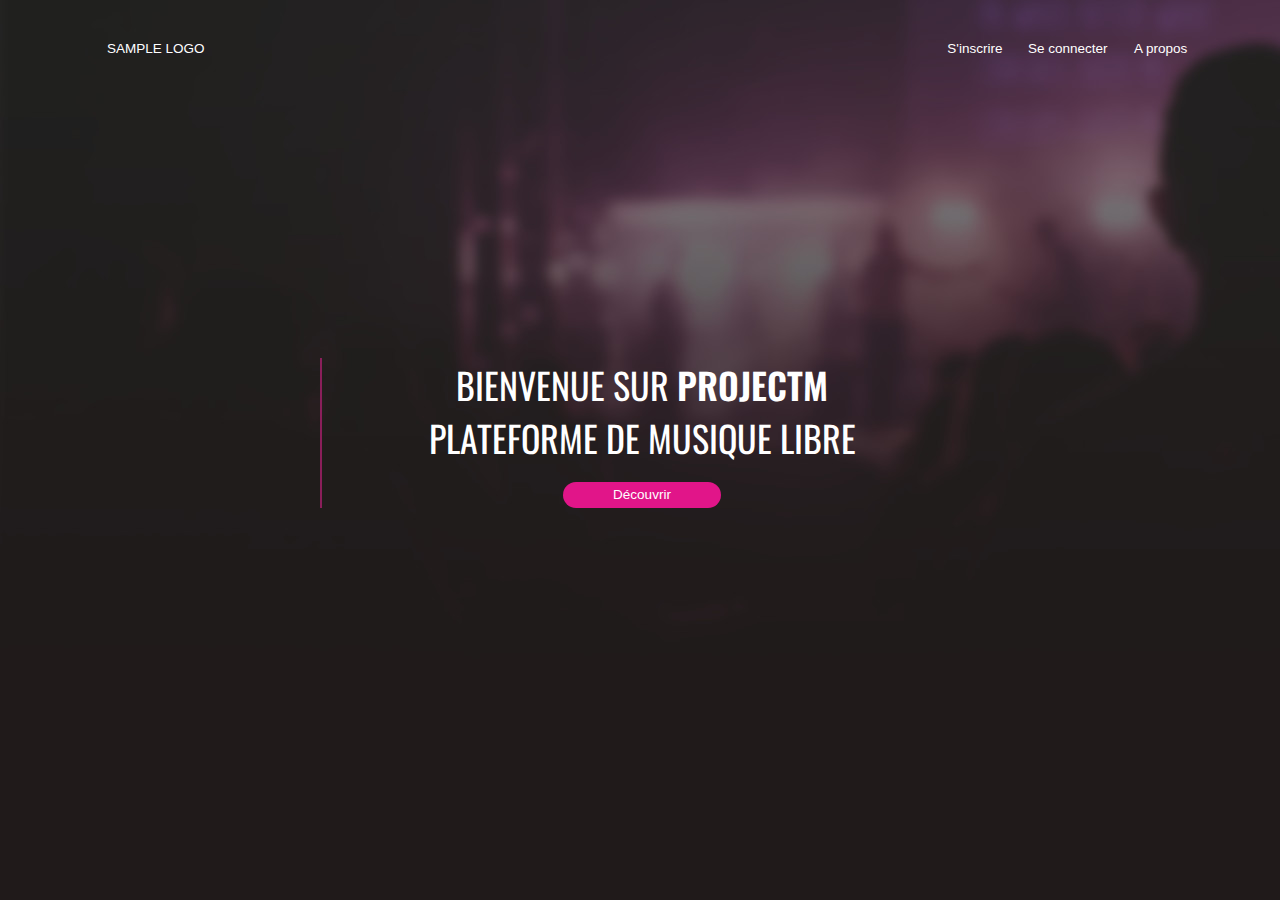
<file: soundplatform/index.html>
<!DOCTYPE html><html lang="fr"><head><title> </title><link href="https://fonts.googleapis.com/css?family=Oswald" rel="stylesheet"><link rel="stylesheet" type="text/css" href="stylesheets/css/stylesheet.css"><meta name="viewport" content="width=device-width" charset="UTF-8"><lin href="https://fonts.googleapis.com/css?family=Open+Sans" rel="stylesheet"></lin></head><body><!-- #loader-wrapper--><!-- #loader --><div id="index-wrapper"><div class="nav-wrapper"><div class="row"><div class="col col--2-of-12 col--m-1-of-5 col--s-1-of-4"><div class="box"><p>SAMPLE LOGO</p></div></div><div class="col col--1-of-12 col--push-7-of-12 col--m-1-of-5 col--s-1-of-4"><div class="box"><p>S'inscrire</p></div></div><div class="col col--1-of-12 col--m-1-of-5 col--s-1-of-4"><div class="box"><p>Se connecter</p></div></div><div class="col col--1-of-12 col--m-1-of-5 col--s-1-of-4"><div class="box"><p>A propos</p></div></div></div></div><div class="welcome-text">BIENVENUE SUR <em>PROJECTM</em><br>PLATEFORME DE MUSIQUE LIBRE<div class="discover_button"><p>Découvrir</p></div></div></div></body></html>
</file>
<file: soundplatform/stylesheets/css/stylesheet.css>
@charset "UTF-8";
/*-----------------------------------*\
  $TOAST-GRID
  An insane grid.
  You'd be mad to use it.
  Usage
  =====
  Assuming default values:
  <div class="grid">
    <div class="grid__col grid__col--1-of-2">
      A half-width column.
    </div>
    <div class="grid__col grid__col--1-of-4 grid__col--pull-1-of-4">
      A quarter, pulled left by its own width. You get this, right?
    </div>
  </div>
  Customisation
  =============
  $toast-grid-namespace and $toast-grid-column-namespace
  adjusts the class names for the grid. With
  default values, grid wrappers have a class
  of '.grid' and columns '.grid__col'.
  $toast-col-groups(n) adjusts column divisions.
  For example, $toast-col-groups(12) will produce
  a 12-column grid. $col-groups(3,6,8)
  will produce a 3-, 6-, and 8-column grid.
  $toast-gutter-width is—you guessed it—the gutter
  width. Accepts any unit.
  That's it. Have fun.
\*-----------------------------------*/
.row {
  list-style: none;
  margin-left: -10px; }

.col--2-of-2, .col--3-of-3, .col--4-of-4, .col--5-of-5, .col--6-of-6, .col--8-of-8, .col--12-of-12 {
  width: 100%; }

.col--1-of-2, .col--2-of-4, .col--3-of-6, .col--4-of-8, .col--6-of-12 {
  width: 50%; }

.col--1-of-3, .col--2-of-6, .col--4-of-12 {
  width: 33.33333%; }

.col--2-of-3, .col--4-of-6, .col--8-of-12 {
  width: 66.66667%; }

.col--1-of-4, .col--2-of-8, .col--3-of-12 {
  width: 25%; }

.col--3-of-4, .col--6-of-8, .col--9-of-12 {
  width: 75%; }

.col--push-2-of-2, .col--push-3-of-3, .col--push-4-of-4, .col--push-5-of-5, .col--push-6-of-6, .col--push-8-of-8, .col--push-12-of-12 {
  margin-left: 100%; }

.col--push-1-of-2, .col--push-2-of-4, .col--push-3-of-6, .col--push-4-of-8, .col--push-6-of-12 {
  margin-left: 50%; }

.col--push-1-of-3, .col--push-2-of-6, .col--push-4-of-12 {
  margin-left: 33.33333%; }

.col--push-2-of-3, .col--push-4-of-6, .col--push-8-of-12 {
  margin-left: 66.66667%; }

.col--push-1-of-4, .col--push-2-of-8, .col--push-3-of-12 {
  margin-left: 25%; }

.col--push-3-of-4, .col--push-6-of-8, .col--push-9-of-12 {
  margin-left: 75%; }

.col--pull-2-of-2, .col--pull-3-of-3, .col--pull-4-of-4, .col--pull-5-of-5, .col--pull-6-of-6, .col--pull-8-of-8, .col--pull-12-of-12 {
  margin-left: -100%; }

.col--pull-1-of-2, .col--pull-2-of-4, .col--pull-3-of-6, .col--pull-4-of-8, .col--pull-6-of-12 {
  margin-left: -50%; }

.col--pull-1-of-3, .col--pull-2-of-6, .col--pull-4-of-12 {
  margin-left: -33.33333%; }

.col--pull-2-of-3, .col--pull-4-of-6, .col--pull-8-of-12 {
  margin-left: -66.66667%; }

.col--pull-1-of-4, .col--pull-2-of-8, .col--pull-3-of-12 {
  margin-left: -25%; }

.col--pull-3-of-4, .col--pull-6-of-8, .col--pull-9-of-12 {
  margin-left: -75%; }

.col--1-of-5 {
  width: 20%; }

.col--push-1-of-5 {
  margin-left: 20%; }

.col--pull-1-of-5 {
  margin-left: -20%; }

.col--2-of-5 {
  width: 40%; }

.col--push-2-of-5 {
  margin-left: 40%; }

.col--pull-2-of-5 {
  margin-left: -40%; }

.col--3-of-5 {
  width: 60%; }

.col--push-3-of-5 {
  margin-left: 60%; }

.col--pull-3-of-5 {
  margin-left: -60%; }

.col--4-of-5 {
  width: 80%; }

.col--push-4-of-5 {
  margin-left: 80%; }

.col--pull-4-of-5 {
  margin-left: -80%; }

.col--1-of-6 {
  width: 16.66667%; }

.col--push-1-of-6 {
  margin-left: 16.66667%; }

.col--pull-1-of-6 {
  margin-left: -16.66667%; }

.col--5-of-6 {
  width: 83.33333%; }

.col--push-5-of-6 {
  margin-left: 83.33333%; }

.col--pull-5-of-6 {
  margin-left: -83.33333%; }

.col--1-of-8 {
  width: 12.5%; }

.col--push-1-of-8 {
  margin-left: 12.5%; }

.col--pull-1-of-8 {
  margin-left: -12.5%; }

.col--3-of-8 {
  width: 37.5%; }

.col--push-3-of-8 {
  margin-left: 37.5%; }

.col--pull-3-of-8 {
  margin-left: -37.5%; }

.col--5-of-8 {
  width: 62.5%; }

.col--push-5-of-8 {
  margin-left: 62.5%; }

.col--pull-5-of-8 {
  margin-left: -62.5%; }

.col--7-of-8 {
  width: 87.5%; }

.col--push-7-of-8 {
  margin-left: 87.5%; }

.col--pull-7-of-8 {
  margin-left: -87.5%; }

.col--1-of-12 {
  width: 8.33333%; }

.col--push-1-of-12 {
  margin-left: 8.33333%; }

.col--pull-1-of-12 {
  margin-left: -8.33333%; }

.col--2-of-12 {
  width: 16.66667%; }

.col--push-2-of-12 {
  margin-left: 16.66667%; }

.col--pull-2-of-12 {
  margin-left: -16.66667%; }

.col--5-of-12 {
  width: 41.66667%; }

.col--push-5-of-12 {
  margin-left: 41.66667%; }

.col--pull-5-of-12 {
  margin-left: -41.66667%; }

.col--7-of-12 {
  width: 58.33333%; }

.col--push-7-of-12 {
  margin-left: 58.33333%; }

.col--pull-7-of-12 {
  margin-left: -58.33333%; }

.col--10-of-12 {
  width: 83.33333%; }

.col--push-10-of-12 {
  margin-left: 83.33333%; }

.col--pull-10-of-12 {
  margin-left: -83.33333%; }

.col--11-of-12 {
  width: 91.66667%; }

.col--push-11-of-12 {
  margin-left: 91.66667%; }

.col--pull-11-of-12 {
  margin-left: -91.66667%; }

.col {
  box-sizing: border-box;
  display: inline-block;
  margin-right: -.25em;
  min-height: 1px;
  padding-left: 10px;
  vertical-align: top; }
  @media (max-width: 900px) {
    .col {
      display: block;
      margin-left: 0;
      margin-right: 0;
      width: auto; } }
  @media (max-width: 900px) and (min-width: 480px) {
    .col[class*="col--m-"] {
      display: inline-block;
      margin-right: -.24em; }
    .col.col--m-1-of-2, .col.col--m-2-of-4 {
      width: 50%; }
    .col.col--m-1-of-3 {
      width: 33.33333%; }
    .col.col--m-2-of-3 {
      width: 66.66667%; }
    .col.col--m-1-of-4 {
      width: 25%; }
    .col.col--m-3-of-4 {
      width: 75%; } }
  @media (max-width: 480px) {
    .col[class*="col--s-"] {
      display: inline-block;
      margin-right: -.24em; }
    .col.col--s-1-of-2, .col.col--s-2-of-4 {
      width: 50%; }
    .col.col--s-1-of-3 {
      width: 33.33333%; }
    .col.col--s-2-of-3 {
      width: 66.66667%; }
    .col.col--s-1-of-4 {
      width: 25%; }
    .col.col--s-3-of-4 {
      width: 75%; } }

.col--centered {
  display: block;
  margin-left: auto;
  margin-right: auto; }

.col--d-first {
  float: left; }

.col--d-last {
  float: right; }

.row--no-gutter {
  margin-left: 0;
  width: 100%; }
  .row--no-gutter .col {
    padding-left: 0; }
  .row--no-gutter .col--span-all {
    margin-left: 0;
    width: 100%; }

.col--ab {
  vertical-align: bottom; }

.col--am {
  vertical-align: middle; }

body, html {
  margin: 0; }

#index-wrapper {
  width: 100vW;
  height: 100vH;
  background-image: url("../../images/landing.jpg");
  background-attachment: fixed;
  background-repeat: no-repeat; }

.nav-wrapper {
  padding: 3vH 5vW; }

.box {
  height: 20px;
  color: white;
  font-size: 1.5vh;
  font-family: "Open Sans", sans-serif;
  text-align: center; }

.welcome-text {
  color: white;
  position: relative;
  vertical-align: middle;
  margin-top: 30vH;
  width: 50vW;
  left: 25vW;
  text-align: center;
  font-family: "Oswald", sans-serif;
  font-size: 4vH;
  display: block;
  border-left: 2px solid rgba(150, 31, 98, 0.9); }

.welcome-text em {
  font-weight: 600;
  font-style: normal; }

.discover_button {
  width: 10vW;
  height: 26px;
  padding: 0px 15px;
  background-color: #E11589;
  margin: 2vH auto;
  border-radius: 25px;
  font-size: 1.5vH;
  font-family: "Open Sans", sans-serif;
  color: white;
  line-height: 26px;
  text-align: center; }

/*# sourceMappingURL=stylesheet.css.map */
</file>
